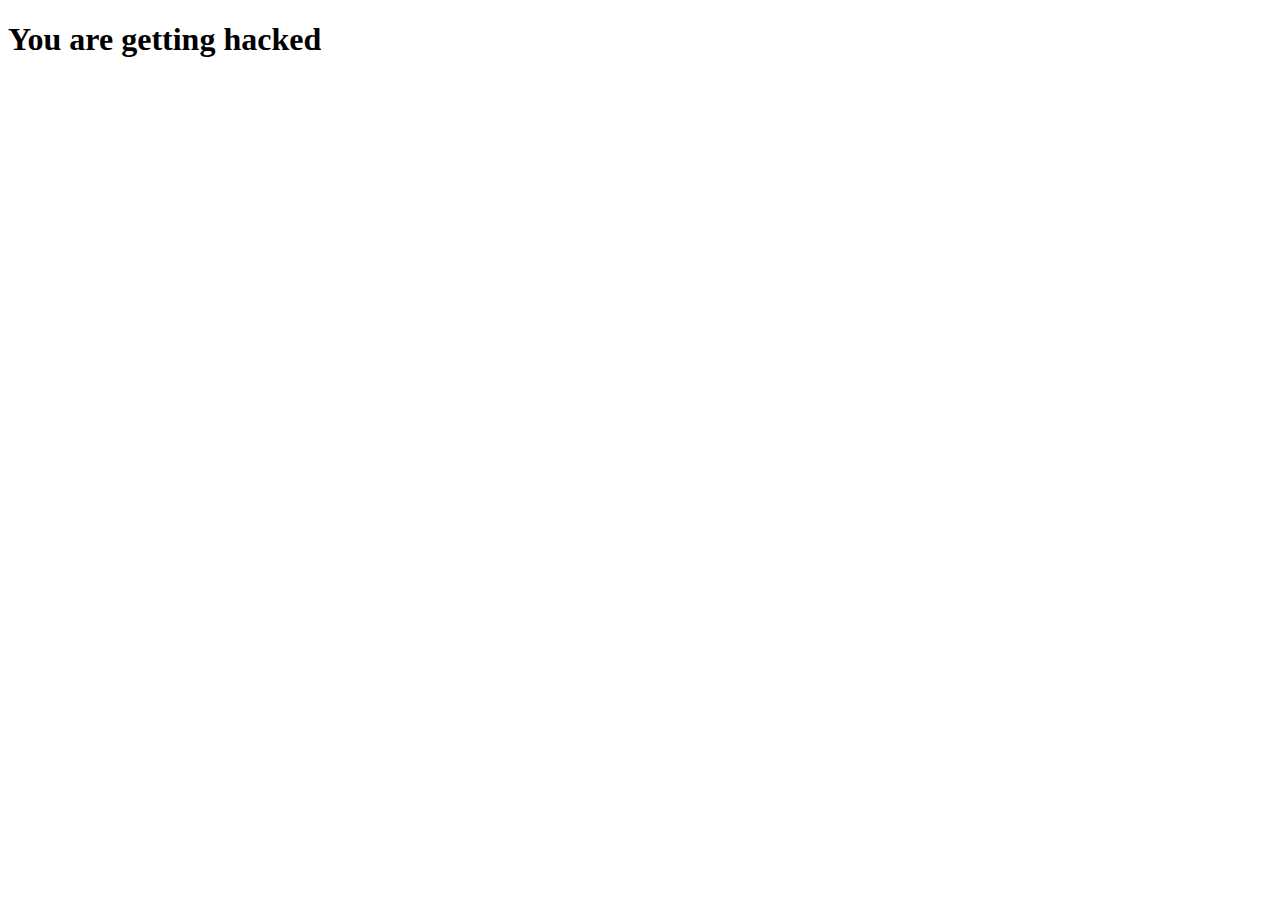
<file: index.html>
<!DOCTYPE html>
<html>
<head>
	<title>HahAhAhaahA</title>
</head>
<body>
	<h1>You are getting hacked</h1>

	<backround img src="https://media.giphy.com/media/A06UFEx8jxEwU/giphy.gif">

</body>
</html>
</file>
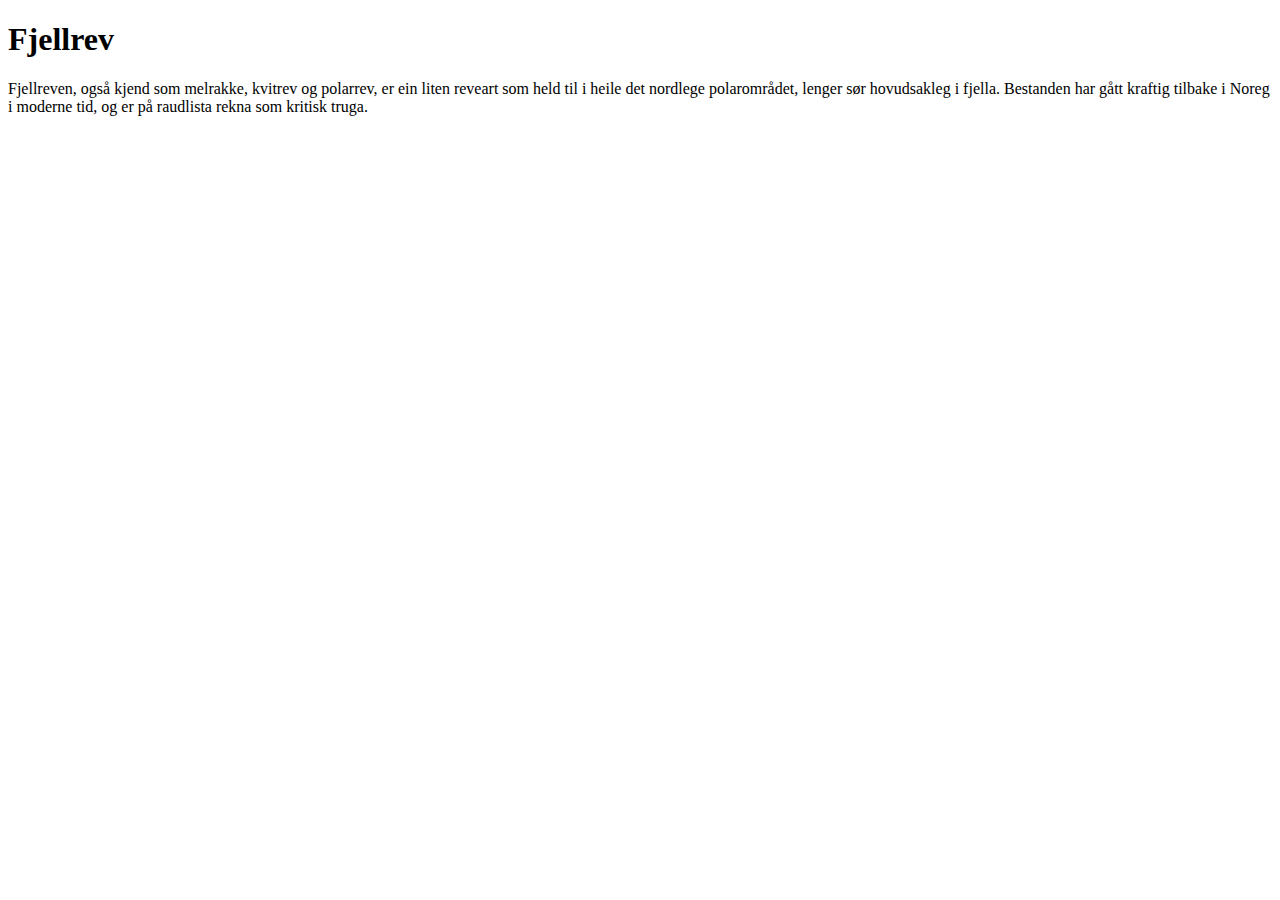
<file: Fjellrev.html>
<!DOCTYPE html>
<html>
<head>
	<meta charset="utf-8">
	<title>Fjellrev</title>
</head>
<body>
	<h1>Fjellrev</h1>
	<p>Fjellreven, også kjend som melrakke, kvitrev og polarrev, er ein liten reveart som held til i heile det nordlege polarområdet, lenger sør hovudsakleg i fjella. Bestanden har gått kraftig tilbake i Noreg i moderne tid, og er på raudlista rekna som kritisk truga.</p>
	<iframe width="640" height="360" src="https://www.youtube.com/embed/GOE7Ri5gqjU" frameborder="0" allow="autoplay; encrypted-media" allowfullscreen></iframe>
</body>
</html>
</file>
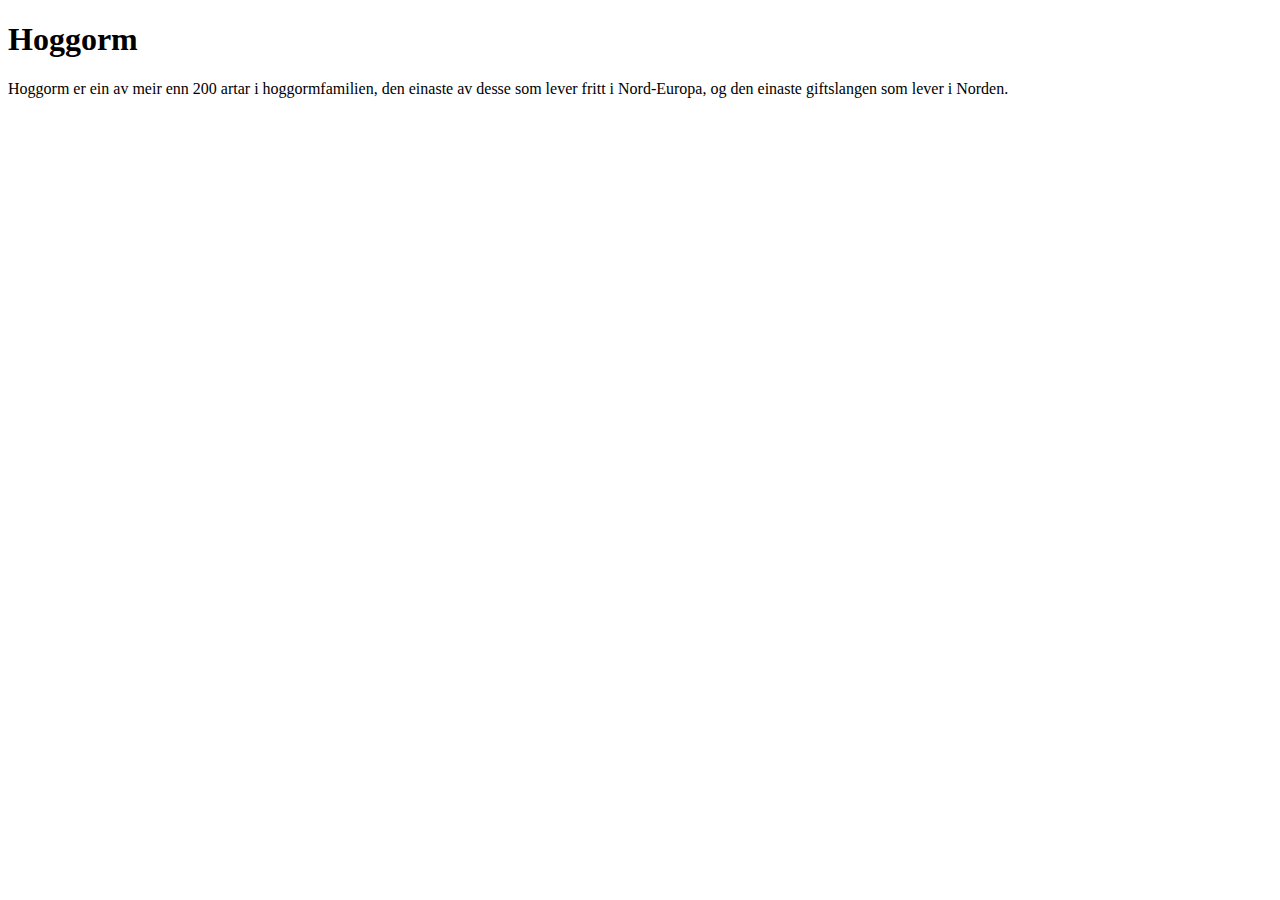
<file: Hoggorm.html>
<!DOCTYPE html>
<html>
<head>
	<meta charset="utf-8">
	<title>Hoggorm</title>
</head>
<body>
	<h1>Hoggorm</h1>
	<p>Hoggorm er ein av meir enn 200 artar i hoggormfamilien, den einaste av desse som lever fritt i Nord-Europa, og den einaste giftslangen som lever i Norden.</p>
	<iframe width="480" height="360" src="https://www.youtube.com/embed/HKwNXrk1f54" frameborder="0" allow="autoplay; encrypted-media" allowfullscreen></iframe>
</body>
</html>
</file>
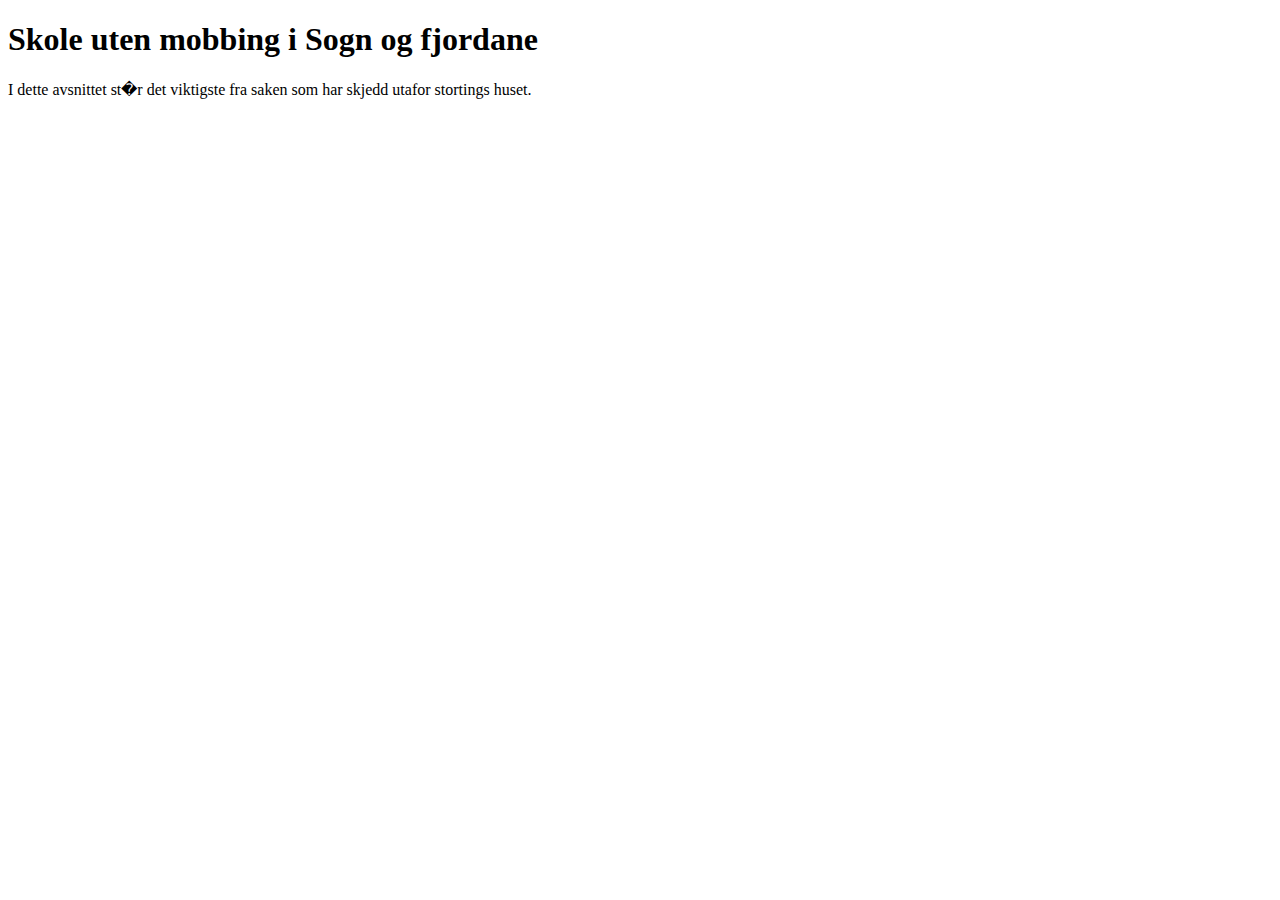
<file: koding.html>
<!DOCTYPEhtml>
<html lang="no">
	<head>
		<meta charset="UTF-8">
		<title>Korleisgjeremidetta</title>
	</head>
	<body>
		<h1>Skole uten mobbing i Sogn og fjordane</h1>
		<p>I dette avsnittet st�r det viktigste fra saken som har skjedd utafor stortings huset.</p>
	</body>
	</html>
</file>
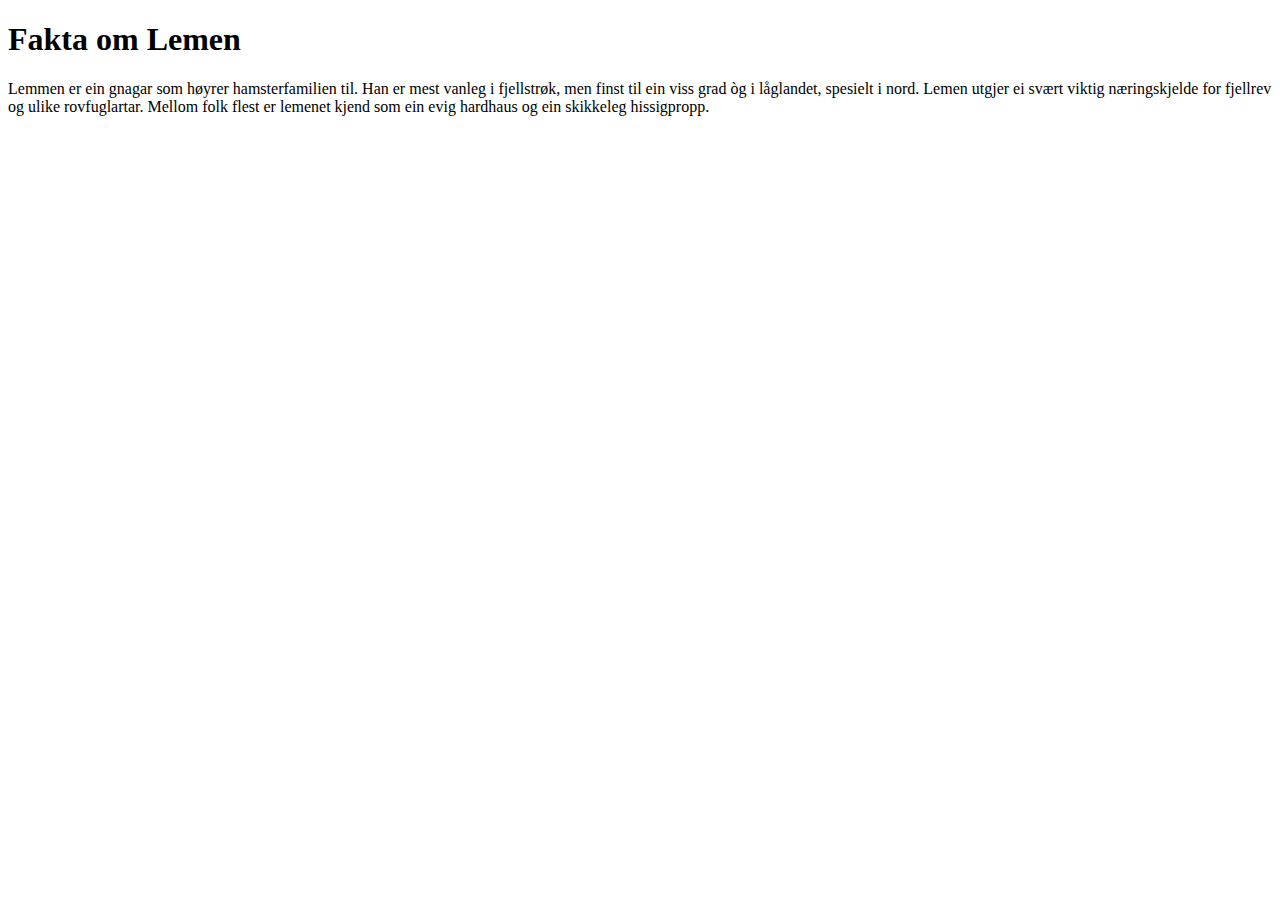
<file: lemmen.html>
<!DOCTYPE html>
<html>
<head>
	<meta charset="utf-8">
	<title>Lemen</title>
</head>
<body>
	<h1>Fakta om Lemen</h1>
	<p>Lemmen er ein gnagar som høyrer hamsterfamilien til. Han er mest vanleg i fjellstrøk, men finst til ein viss grad òg i låglandet, spesielt i nord. Lemen utgjer ei svært viktig næringskjelde for fjellrev og ulike rovfuglartar. Mellom folk flest er lemenet kjend som ein evig hardhaus og ein skikkeleg hissigpropp.</p>
	<iframe width="640" height="360" src="https://www.youtube.com/embed/Amj1VFgBGb8" frameborder="0" allow="autoplay; encrypted-media" allowfullscreen></iframe>
</body>
</html>
</file>
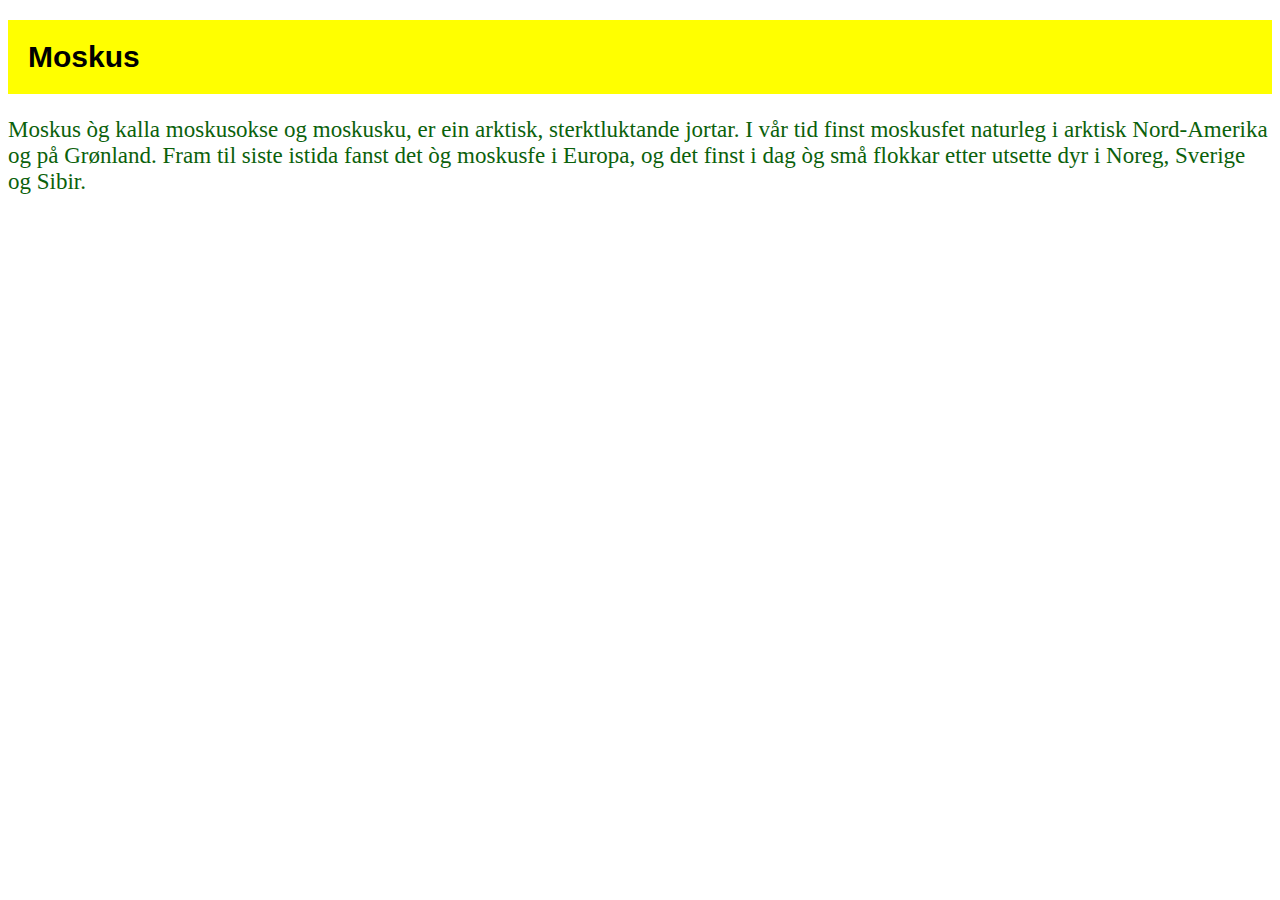
<file: Moskus.html>
<!DOCTYPE html>
<html>
<head>
	<meta charset="utf-8">
	<title>Moskus</title>
	<link rel="stylesheet" type="text/css" href="moskus.css">
</head>
<body>
	<h1>Moskus</h1>
	<p>Moskus òg kalla moskusokse og moskusku, er ein arktisk, sterktluktande jortar. I vår tid finst moskusfet naturleg i arktisk Nord-Amerika og på Grønland. Fram til siste istida fanst det òg moskusfe i Europa, og det finst i dag òg små flokkar etter utsette dyr i Noreg, Sverige og Sibir.</p>
	<iframe width="1079" height="480" src="https://www.youtube.com/embed/W6Hjkq0chiU" frameborder="0" allow="autoplay; encrypted-media" allowfullscreen></iframe>
</body>
</html>
</file>
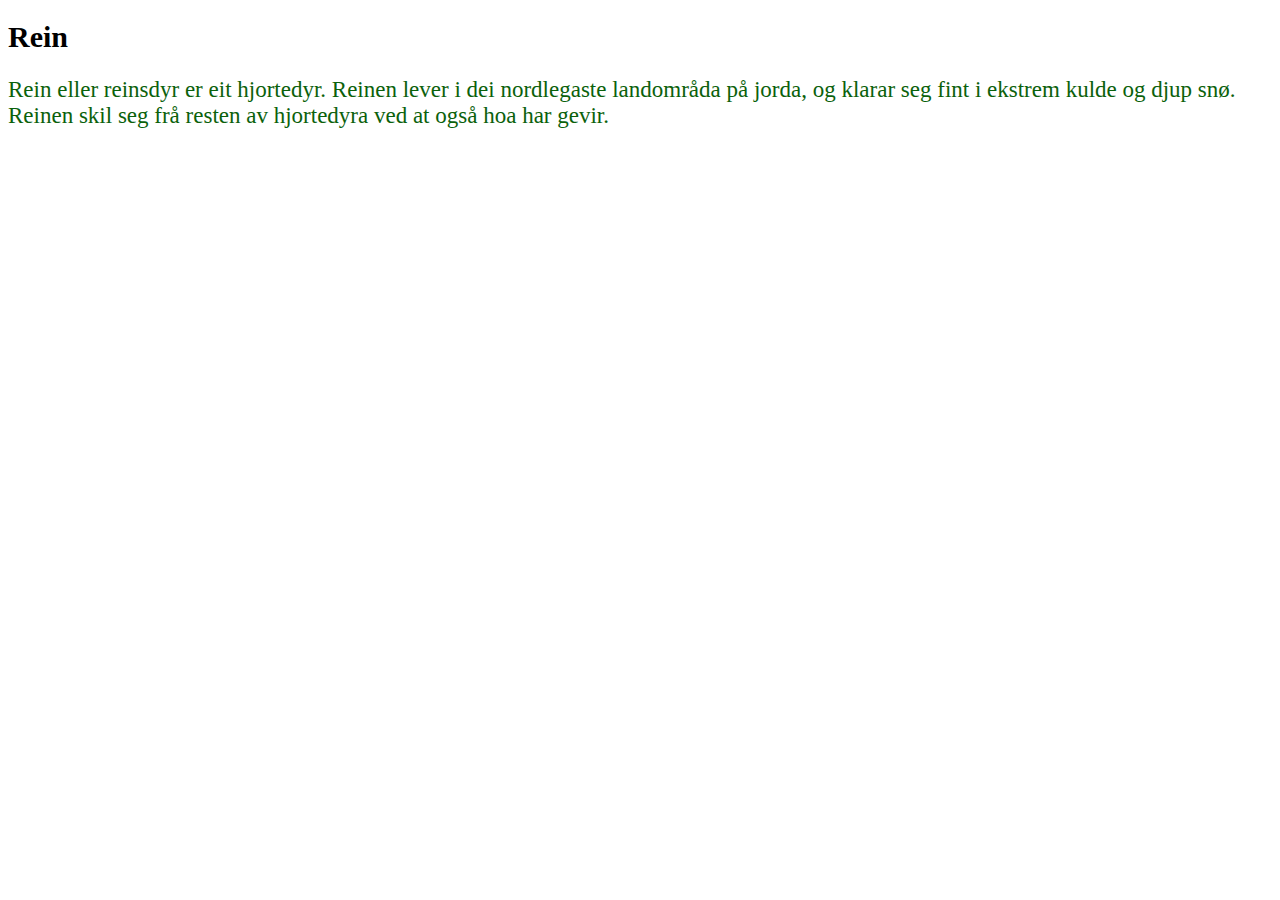
<file: Rein.html>
<!DOCTYPE html>
<html>
<head>
	<meta charset="utf-8">
	<title>Rein</title>
	<link rel="stylesheet" type="text/css" href="Rein.css">
</head>
<body>
	<h1>Rein</h1>
	<p>Rein eller reinsdyr er eit hjortedyr. Reinen lever i dei nordlegaste landområda på jorda, og klarar seg fint i ekstrem kulde og djup snø. Reinen skil seg frå resten av hjortedyra ved at også hoa har gevir.</p>
	<iframe width="640" height="360" src="https://www.youtube.com/embed/y99fBHK_RZg" frameborder="0" allow="autoplay; encrypted-media" allowfullscreen></iframe>
</body>
</html>
</file>
<file: moskus.css>
h1{
	color:black;
	font-size: 30px;
	font-family: sans-serif;
  padding: 20px;
  background-color: yellow;
  background-image: url(https://mdn.mozillademos.org/files/13026/fire-ball-icon.png);
  background-position: 99% center;
  background-repeat: no-repeat;
}
p{
	color:#0B610B;
	font-size: 23px;
}
</file>
<file: Rein.css>
h1{
	color: black;
	font-size: 30px;
}
p{
	color: #0B610B;
	font-size: 23px;
}
</file>
